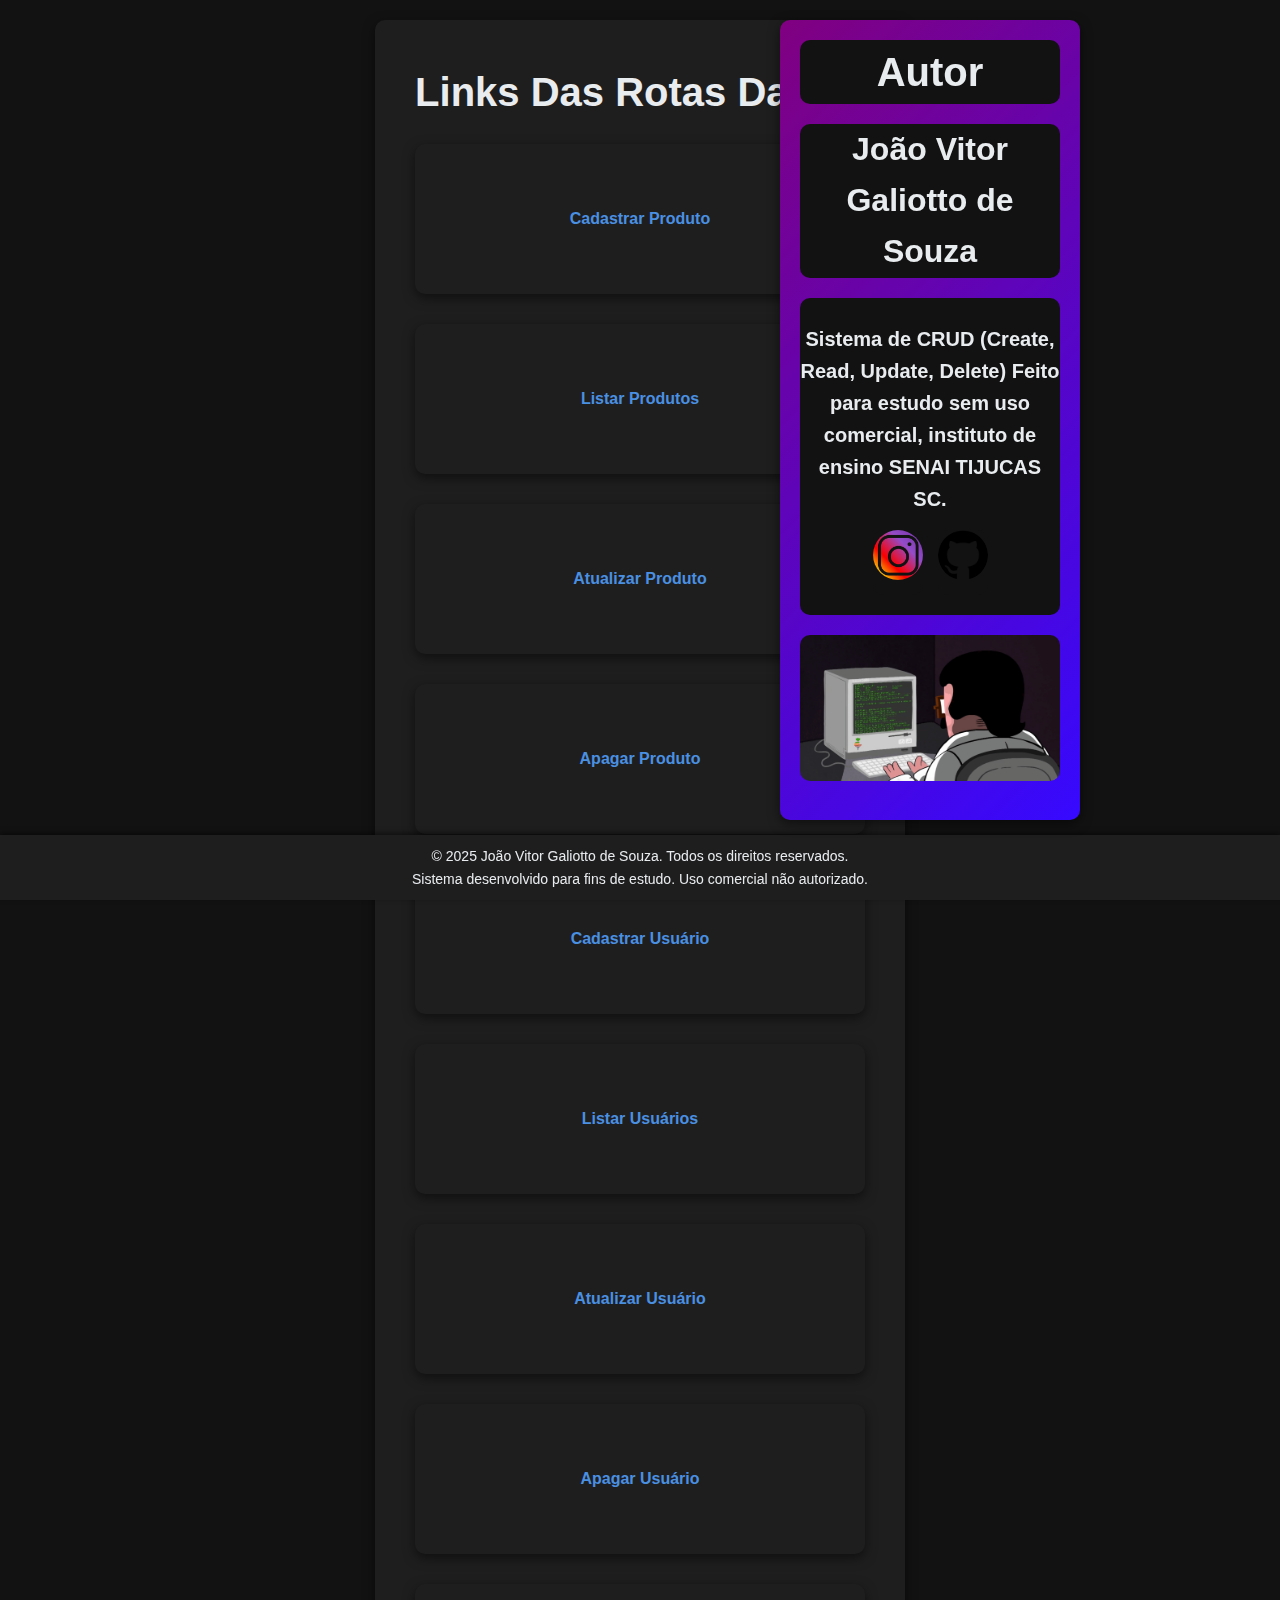
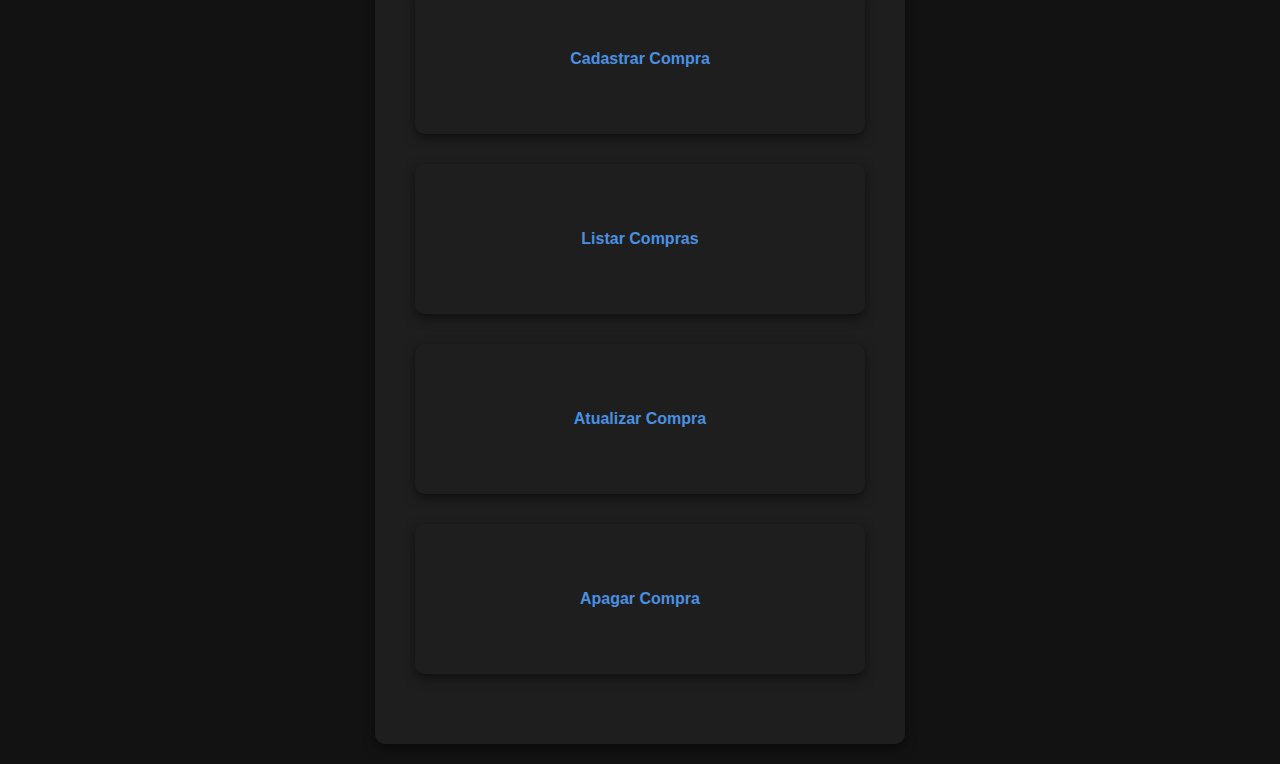
<file: index.html>
<!DOCTYPE html>
<html lang="en">

<head>
    <meta charset="UTF-8">
    <meta name="viewport" content="width=device-width, initial-scale=1.0">
    <link rel="stylesheet" href="css/style.css">
    <title>Sistema de Compras</title>
</head>

<body>
    <div class="container" style="display: flex; flex-direction: column; justify-content: center; align-items: center;">
        <h1 style="font-size: 40px;"> Links Das Rotas Da API </h1>
        <div class="links"><a href="produtoCadastrar.html">Cadastrar Produto</a></div>
        <div class="links"><a href="produtoListar.html">Listar Produtos</a></div>
        <div class="links"><a href="produtoAtualizar.html">Atualizar Produto</a></div>
        <div class="links"><a href="produtoApagar.html">Apagar Produto</a></div>
        <div class="links"><a href="usuarioCadastrar.html">Cadastrar Usuário</a></div>
        <div class="links"><a href="usuarioListar.html">Listar Usuários</a></div>
        <div class="links"><a href="usuarioAtualizar.html">Atualizar Usuário</a></div>
        <div class="links"><a href="usuarioApagar.html">Apagar Usuário</a></div>
        <div class="links"><a href="compraCadastrar.html">Cadastrar Compra</a></div>
        <div class="links"><a href="compraListar.html">Listar Compras</a></div>
        <div class="links"><a href="compraAtualizar.html">Atualizar Compra</a></div>
        <div class="links"><a href="compraApagar.html">Apagar Compra</a></div>
    </div>
    
    <div class="container2">
        <h1>Autor</h1>
        <h2>João Vitor Galiotto de Souza</h2>
        <div class="divs"><br>
            <h3>Sistema de CRUD (Create, Read, Update, Delete) Feito para estudo sem uso comercial, instituto de ensino
                SENAI TIJUCAS SC.</h3>
                <div class="image-container">
                    <h2><a href="https://www.instagram.com/galiotto_.s/" target="_blank"><img src="insta.png" alt=""></a>
                    </h2>
                    <h2><a href="https://github.com/1Galiotto" target="_blank"><img src="github.png" alt=""></a></h2>
                </div>
            </div>
            <div class="gif">
                <img src="gif.gif" alt="">
            </div>
        </div>
        <footer style="text-align: center; margin-top: 20px; color: var(--text-color); font-size: 14px;">
            <p>&copy; 2025 João Vitor Galiotto de Souza. Todos os direitos reservados.</p>
            <p>Sistema desenvolvido para fins de estudo. Uso comercial não autorizado.</p>
        </footer>
</body>

</html>
</file>
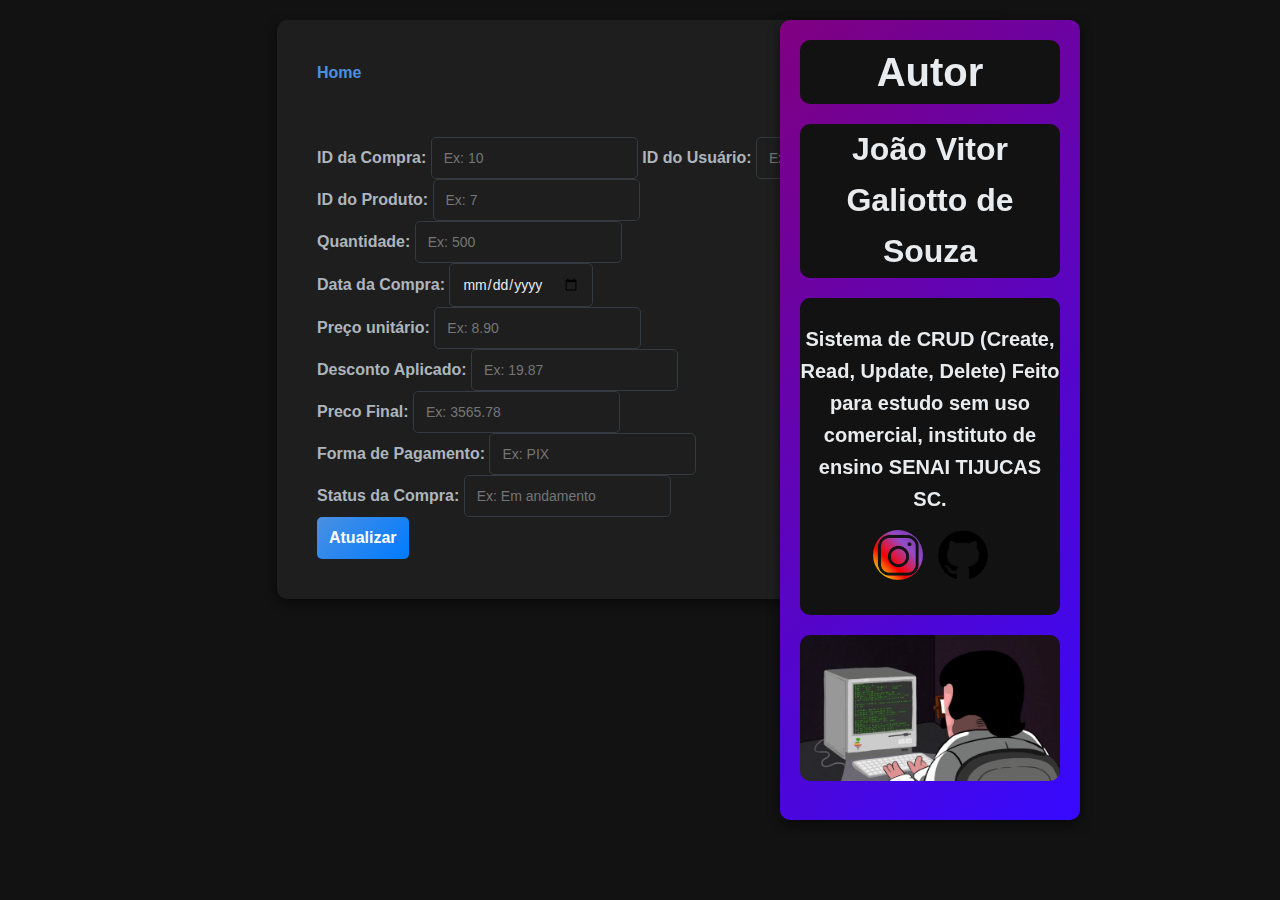
<file: compraAtualizar.html>
<!DOCTYPE html>
<html lang="en">

<head>
    <meta charset="UTF-8">
    <meta name="viewport" content="width=device-width, initial-scale=1.0">
    <title>Atualizar Compra</title>
    <link rel="stylesheet" href="./css/style.css">
    <script src="./js/compraAtualizar.js" defer></script>
</head>

<body>
    <div class="container">
        <a href="index.html">Home</a>
        <br><br><br>
        <label for="idCompra">ID da Compra: <input type="number" id="idCompra" placeholder="Ex: 10"></label>
        <label for="idUsuario">ID do Usuário: <input type="number" id="idUsuario" placeholder="Ex: 4"></label>
        <br><label for="idProduto">ID do Produto: <input type="number" id="idProduto" placeholder="Ex: 7"></label>
        <br><label for="quantidade">Quantidade: <input type="number" id="quantidade" placeholder="Ex: 500"></label>
        <br><label for="dataCompra">Data da Compra: <input type="date" id="dataCompra"
                placeholder="Ex: 18/07/2025"></label>
        <br><label for="precoUnitario">Preço unitário: <input type="number" id="precoUnitario"
                placeholder="Ex: 8.90"></label>
        <br><label for="descontoAplicado">Desconto Aplicado: <input type="number" id="descontoAplicado"
                placeholder="Ex: 19.87"></label>
        <br><label for="precoFinal">Preco Final: <input type="number" id="precoFinal" placeholder="Ex: 3565.78"></label>
        <br><label for="formaPagamento">Forma de Pagamento: <input type="text" id="formaPagamento"
                placeholder="Ex: PIX"></label>
        <br><label for="statusCompra">Status da Compra: <input type="text" id="statusCompra"
                placeholder="Ex: Em andamento"></label>
        <br><button>Atualizar</button>
    </div>

    <div class="container2">
        <h1>Autor</h1>
        <h2>João Vitor Galiotto de Souza</h2>
        <div class="divs"><br>
            <h3>Sistema de CRUD (Create, Read, Update, Delete) Feito para estudo sem uso comercial, instituto de ensino
                SENAI TIJUCAS SC.</h3>
            <div class="image-container">
                <h2><a href="https://www.instagram.com/galiotto_.s/" target="_blank"><img src="insta.png" alt=""></a>
                </h2>
                <h2><a href="https://github.com/1Galiotto" target="_blank"><img src="github.png" alt=""></a></h2>
            </div>
        </div>
        <div class="gif">
            <img src="gif.gif" alt="">
        </div>
    </div>
</body>

</html>
</file>
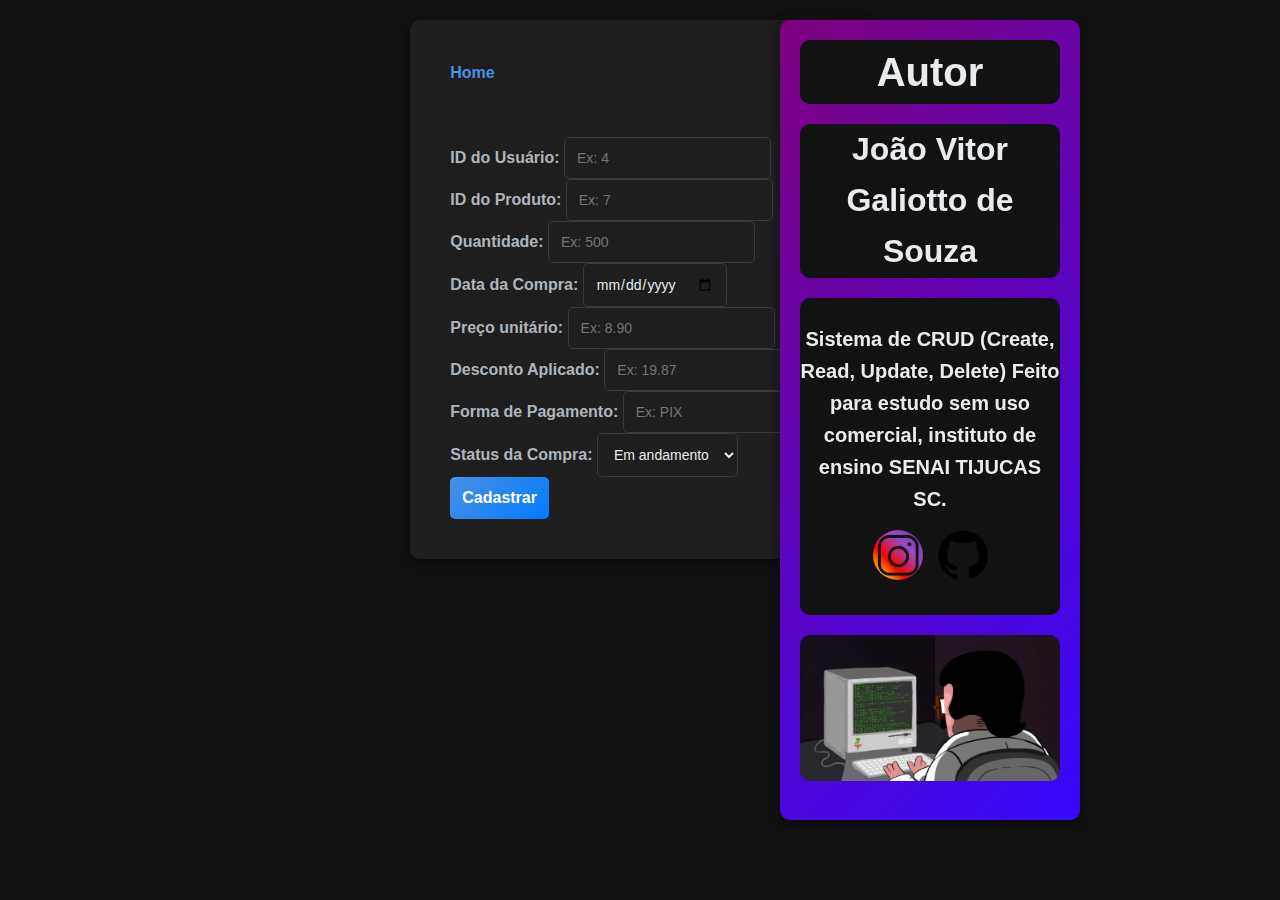
<file: compraCadastrar.html>
<!DOCTYPE html>
<html lang="en">

<head>
    <meta charset="UTF-8">
    <meta name="viewport" content="width=device-width, initial-scale=1.0">
    <title>Cadastrar Compra</title>
    <link rel="stylesheet" href="css/style.css">
    <script src="./js/compraCadastrar.js" defer></script>
</head>

<body>
    <div class="container">
        <a href="index.html">Home</a>
        <br><br><br>
        <label for="idUsuario">ID do Usuário: <input type="number" id="idUsuario" placeholder="Ex: 4"></label>
        <br><label for="idProduto">ID do Produto: <input type="number" id="idProduto" placeholder="Ex: 7"></label>
        <br><label for="quantidade">Quantidade: <input type="number" id="quantidade" placeholder="Ex: 500"></label>
        <br><label for="dataCompra">Data da Compra: <input type="date" id="dataCompra"
                placeholder="Ex: 18/07/2025"></label>
        <br><label for="precoUnitario">Preço unitário: <input type="number" id="precoUnitario"
                placeholder="Ex: 8.90"></label>
        <br><label for="descontoAplicado">Desconto Aplicado: <input type="number" id="descontoAplicado"
                placeholder="Ex: 19.87"></label>
        <br><label for="formaPagamento">Forma de Pagamento: <input type="text" id="formaPagamento"
                placeholder="Ex: PIX"></label>
        <br><label for="statusCompra">Status da Compra: <select id="statusCompra">
                <option value="em_andamento">Em andamento</option>
                <option value="finalizado">Finalizado</option>
            </select></label>
        <br><button id="btn">Cadastrar</button>
    </div>

    <div class="container2">
        <h1>Autor</h1>
        <h2>João Vitor Galiotto de Souza</h2>
        <div class="divs"><br>
            <h3>Sistema de CRUD (Create, Read, Update, Delete) Feito para estudo sem uso comercial, instituto de ensino
                SENAI TIJUCAS SC.</h3>
            <div class="image-container">
                <h2><a href="https://www.instagram.com/galiotto_.s/" target="_blank"><img src="insta.png" alt=""></a>
                </h2>
                <h2><a href="https://github.com/1Galiotto" target="_blank"><img src="github.png" alt=""></a></h2>
            </div>
        </div>
        <div class="gif">
            <img src="gif.gif" alt="">
        </div>
    </div>
</body>

</html>
</file>
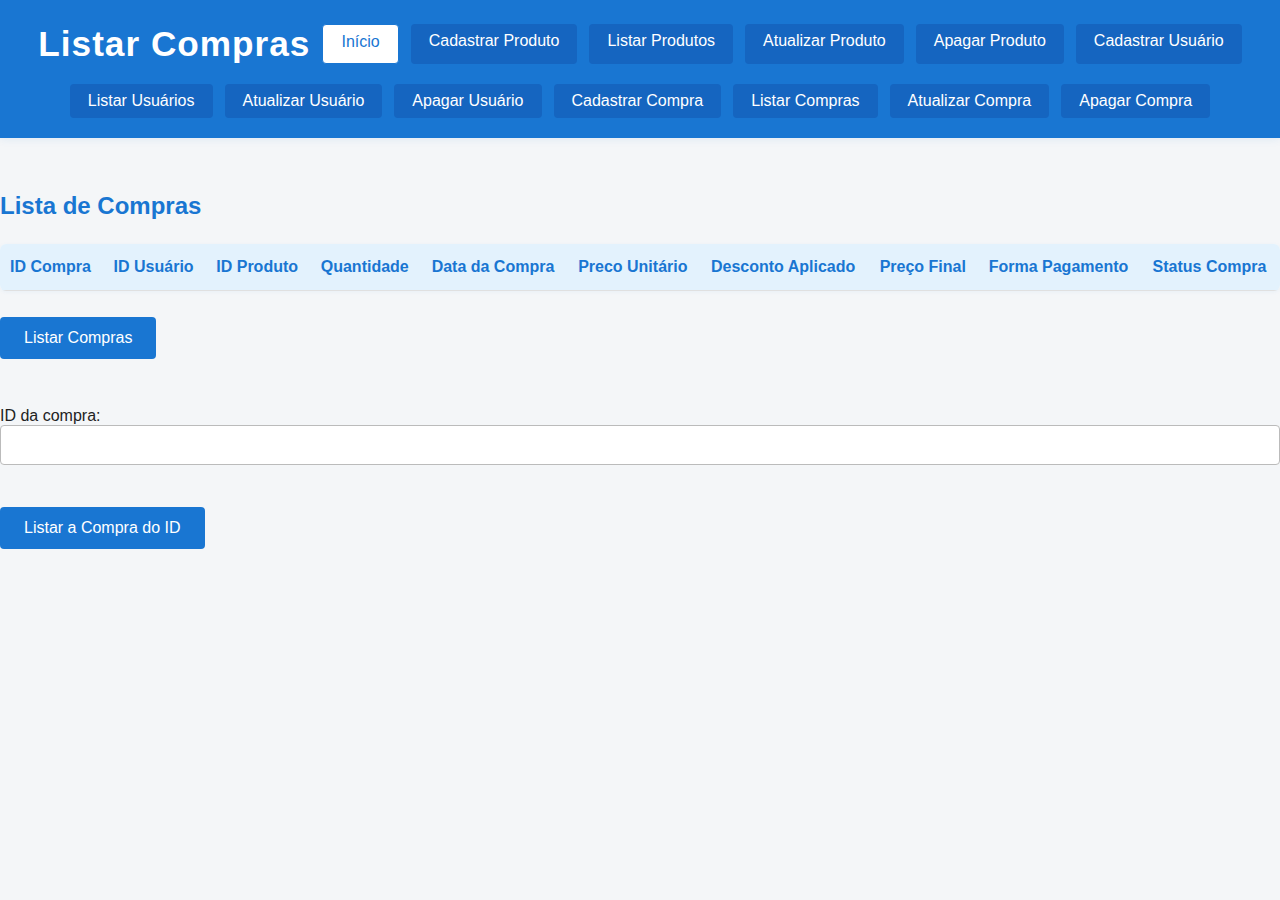
<file: compraListar.html>
<!DOCTYPE html>
<html lang="en">
<head>
    <meta charset="UTF-8">
    <meta name="viewport" content="width=device-width, initial-scale=1.0">
    <title>Listar Compras</title>
    <script src="/js/compraListar.js" defer></script>
    <link rel="stylesheet" href="style.css">
</head>
<body>
    <header>
    <nav>
        <h1>Listar Compras</h1>
            <a href="index.html" class="active">Início</a>
            <a href="produtoCadastrar.html">Cadastrar Produto</a>
            <a href="produtoListar.html">Listar Produtos</a>
            <a href="produtoAtualizar.html">Atualizar Produto</a>
            <a href="produtoApagar.html">Apagar Produto</a>
            <a href="usuarioCadastrar.html">Cadastrar Usuário</a>
            <a href="usuarioListar.html">Listar Usuários</a>
            <a href="usuarioAtualizar.html">Atualizar Usuário</a>
            <a href="usuarioApagar.html">Apagar Usuário</a>
            <a href="compraCadastrar.html">Cadastrar Compra</a>
            <a href="compraListar.html">Listar Compras</a>
            <a href="compraAtualizar.html">Atualizar Compra</a>
            <a href="compraApagar.html">Apagar Compra</a>
        </nav>
    </header>
    <br><br><br>
    <section>
        <h2>Lista de Compras</h2>
        <table>
            <thead>
                <tr>
                    <th>ID Compra</th>
                    <th>ID Usuário</th>
                    <th>ID Produto</th>
                    <th>Quantidade</th>
                    <th>Data da Compra</th>
                    <th>Preco Unitário</th>
                    <th>Desconto Aplicado</th>
                    <th>Preço Final</th>
                    <th>Forma Pagamento</th>
                    <th>Status Compra</th>
                </tr>
            </thead id="compras-tabela">
            <tbody>
                <!--Dados vem do JS-->
            </tbody>
        </table>
    </section>
    <br>
    <button id="btn">Listar Compras</button>
    <div id="res"></div>
    <br><br>
    <label for="id">ID da compra: <input type="number" id="id"></label>
    <br><button id="listarId">Listar a Compra do ID</button>
</body>
</html>
</file>
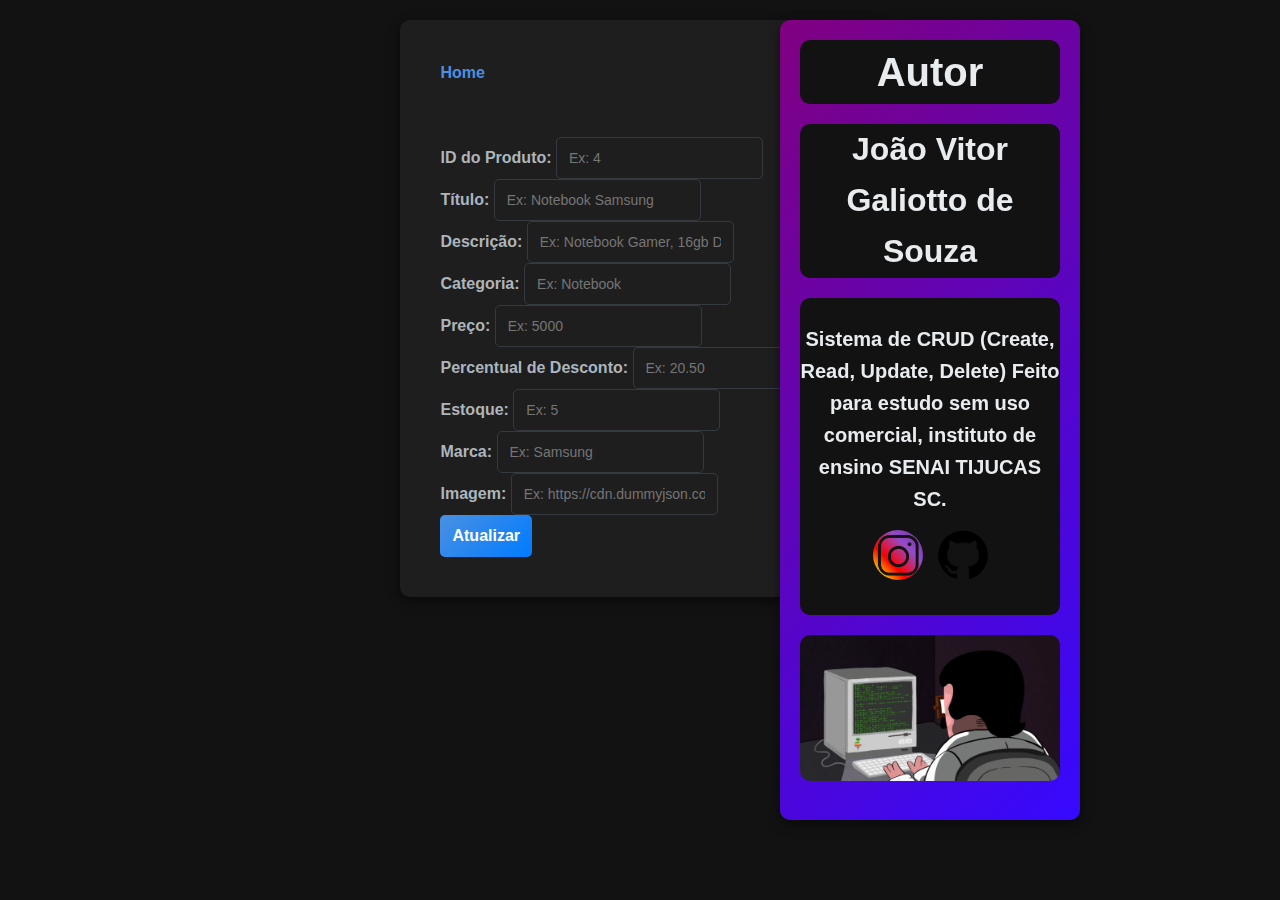
<file: produtoAtualizar.html>
<!DOCTYPE html>
<html lang="en">

<head>
    <meta charset="UTF-8">
    <meta name="viewport" content="width=device-width, initial-scale=1.0">
    <title>Atualizar Produto</title>
    <link rel="stylesheet" href="css/style.css">
    <script src="./js/produtoAtualizar.js" defer></script>
</head>

<body>
    <div class="container">
        <a href="index.html">Home</a>
        <br><br><br>
        <label for="idProduto">ID do Produto: <input type="number" id="idProduto" placeholder="Ex: 4"></label>
        <br><label for="titulo">Título: <input type="text" id="titulo" placeholder="Ex: Notebook Samsung"></label>
        <br><label for="descricao">Descrição: <input type="text" id="descricao"
                placeholder="Ex: Notebook Gamer, 16gb DDR4 e SSD de 500gb da marca Samsung"></label>
        <br><label for="categoria">Categoria: <input type="text" id="categoria" placeholder="Ex: Notebook"></label>
        <br><label for="preco">Preço: <input type="number" id="preco" placeholder="Ex: 5000"></label>
        <br><label for="percentualDesconto">Percentual de Desconto: <input type="number" id="percentualDesconto"
                placeholder="Ex: 20.50"></label>
        <br><label for="estoque">Estoque: <input type="number" id="estoque" placeholder="Ex: 5"></label>
        <br><label for="marca">Marca: <input type="text" id="marca" placeholder="Ex: Samsung"></label>
        <br><label for="imagem">Imagem: <input type="text" id="imagem"
                placeholder="Ex: https://cdn.dummyjson.com/product-images/beauty"></label>
        <br><button>Atualizar</button>
    </div>

    <div class="container2">
        <h1>Autor</h1>
        <h2>João Vitor Galiotto de Souza</h2>
        <div class="divs"><br>
            <h3>Sistema de CRUD (Create, Read, Update, Delete) Feito para estudo sem uso comercial, instituto de ensino
                SENAI TIJUCAS SC.</h3>
            <div class="image-container">
                <h2><a href="https://www.instagram.com/galiotto_.s/" target="_blank"><img src="insta.png" alt=""></a>
                </h2>
                <h2><a href="https://github.com/1Galiotto" target="_blank"><img src="github.png" alt=""></a></h2>
            </div>
        </div>
        <div class="gif">
            <img src="gif.gif" alt="">
        </div>
    </div>
</body>

</html>
</file>
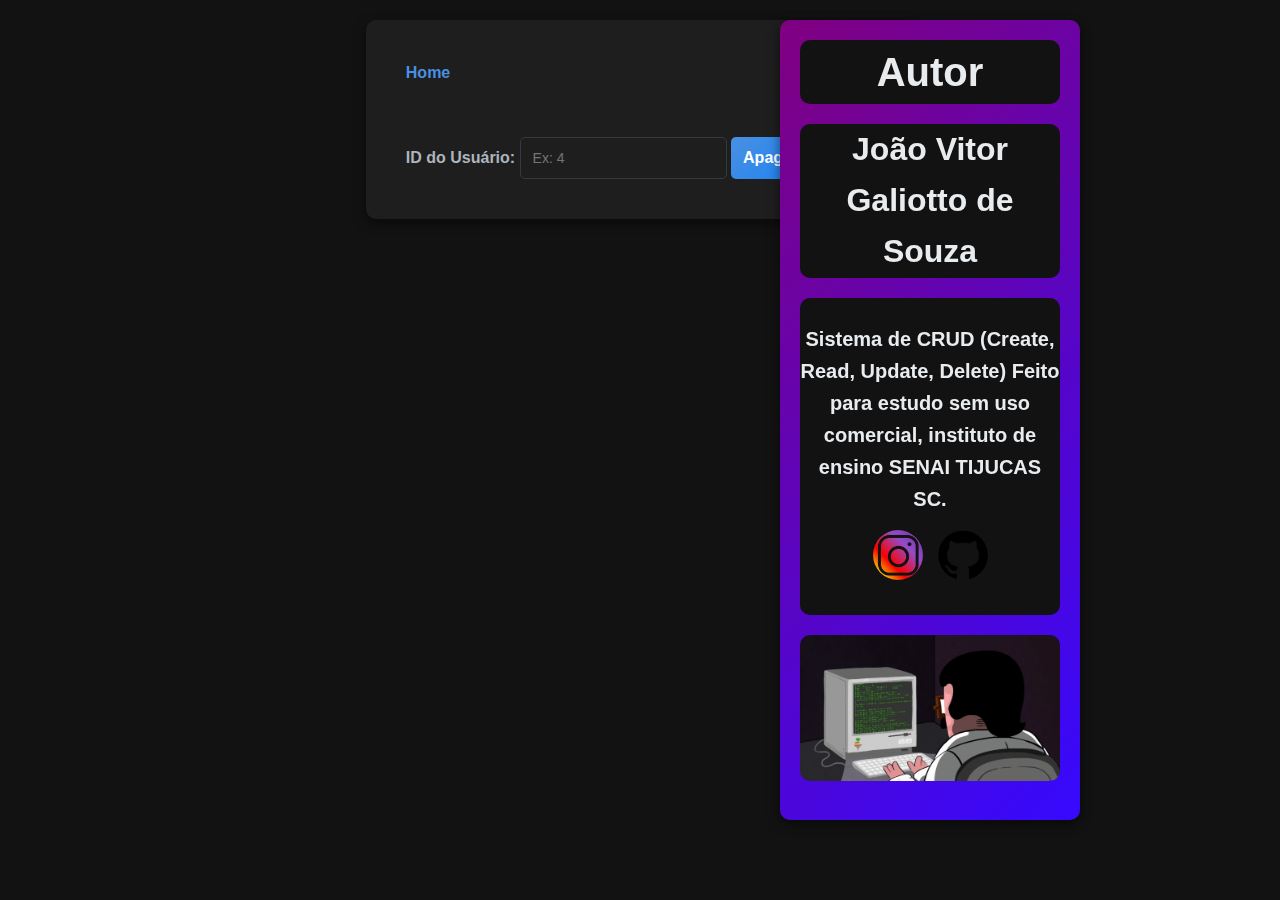
<file: usuarioApagar.html>
<!DOCTYPE html>
<html lang="en">

<head>
    <meta charset="UTF-8">
    <meta name="viewport" content="width=device-width, initial-scale=1.0">
    <title>Apagar Usuário</title>
    <link rel="stylesheet" href="css/style.css">
    <script src="./js/usuarioApagar.js" defer></script>
</head>

<body>
    <div class="container">
        <a href="index.html">Home</a>
        <br><br><br>
        <label for="idUsuario">ID do Usuário: <input type="number" id="idUsuario" placeholder="Ex: 4"></label>
        <button id="btn">Apagar Usuário</button>
        <div id="res"></div>
    </div>

    <div class="container2">
        <h1>Autor</h1>
        <h2>João Vitor Galiotto de Souza</h2>
        <div class="divs"><br>
            <h3>Sistema de CRUD (Create, Read, Update, Delete) Feito para estudo sem uso comercial, instituto de ensino
                SENAI TIJUCAS SC.</h3>
            <div class="image-container">
                <h2><a href="https://www.instagram.com/galiotto_.s/" target="_blank"><img src="insta.png" alt=""></a>
                </h2>
                <h2><a href="https://github.com/1Galiotto" target="_blank"><img src="github.png" alt=""></a></h2>
            </div>
        </div>
        <div class="gif">
            <img src="gif.gif" alt="">
        </div>
    </div>
</body>

</html>
</file>
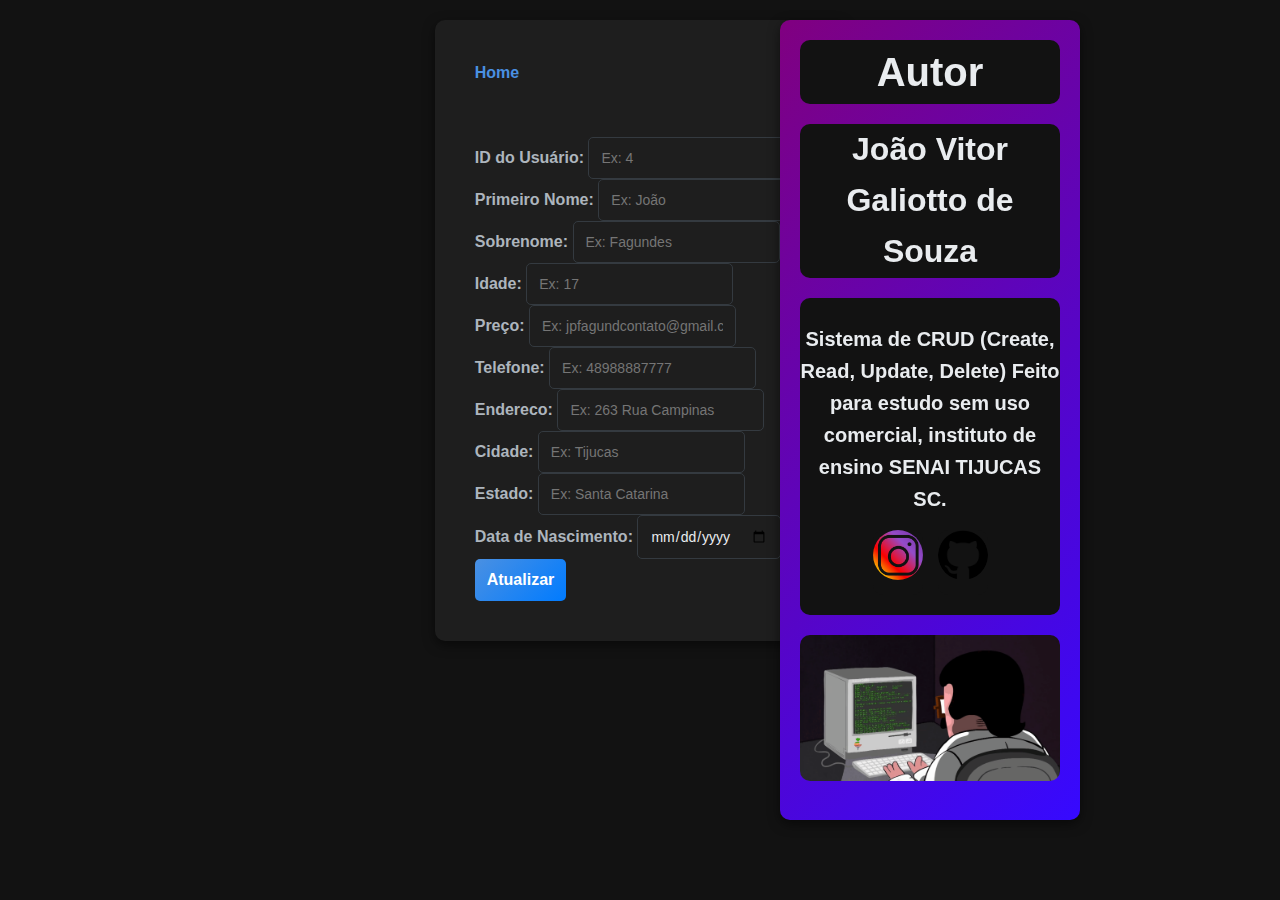
<file: usuarioAtualizar.html>
<!DOCTYPE html>
<html lang="en">

<head>
    <meta charset="UTF-8">
    <meta name="viewport" content="width=device-width, initial-scale=1.0">
    <title>Atualizar Usuário</title>
    <link rel="stylesheet" href="css/style.css">
    <script src="./js/usuarioAtualizar.js" defer></script>
</head>

<body>
    <div class="container">
        <a href="index.html">Home</a>
        <br><br><br>
        <label for="idUsuario">ID do Usuário: <input type="number" id="idUsuario" placeholder="Ex: 4"></label>
        <br><label for="primeiroNome">Primeiro Nome: <input type="text" id="primeiroNome"
                placeholder="Ex: João"></label>
        <br><label for="sobrenome">Sobrenome: <input type="text" id="sobrenome" placeholder="Ex: Fagundes"></label>
        <br><label for="idade">Idade: <input type="number" id="idade" placeholder="Ex: 17"></label>
        <br><label for="email">Preço: <input type="text" id="email" placeholder="Ex: jpfagundcontato@gmail.com"></label>
        <br><label for="telefone">Telefone: <input type="number" id="telefone" placeholder="Ex: 48988887777"></label>
        <br><label for="endereco">Endereco: <input type="text" id="endereco" placeholder="Ex: 263 Rua Campinas"></label>
        <br><label for="cidade">Cidade: <input type="text" id="cidade" placeholder="Ex: Tijucas"></label>
        <br><label for="estado">Estado: <input type="text" id="estado" placeholder="Ex: Santa Catarina"></label>
        <br><label for="dataNasc">Data de Nascimento: <input type="date" id="dataNasc"></label>
        <br><button>Atualizar</button>
    </div>

    <div class="container2">
        <h1>Autor</h1>
        <h2>João Vitor Galiotto de Souza</h2>
        <div class="divs"><br>
            <h3>Sistema de CRUD (Create, Read, Update, Delete) Feito para estudo sem uso comercial, instituto de ensino
                SENAI TIJUCAS SC.</h3>
            <div class="image-container">
                <h2><a href="https://www.instagram.com/galiotto_.s/" target="_blank"><img src="insta.png" alt=""></a>
                </h2>
                <h2><a href="https://github.com/1Galiotto" target="_blank"><img src="github.png" alt=""></a></h2>
            </div>
        </div>
        <div class="gif">
            <img src="gif.gif" alt="">
        </div>
    </div>
</body>

</html>
</file>
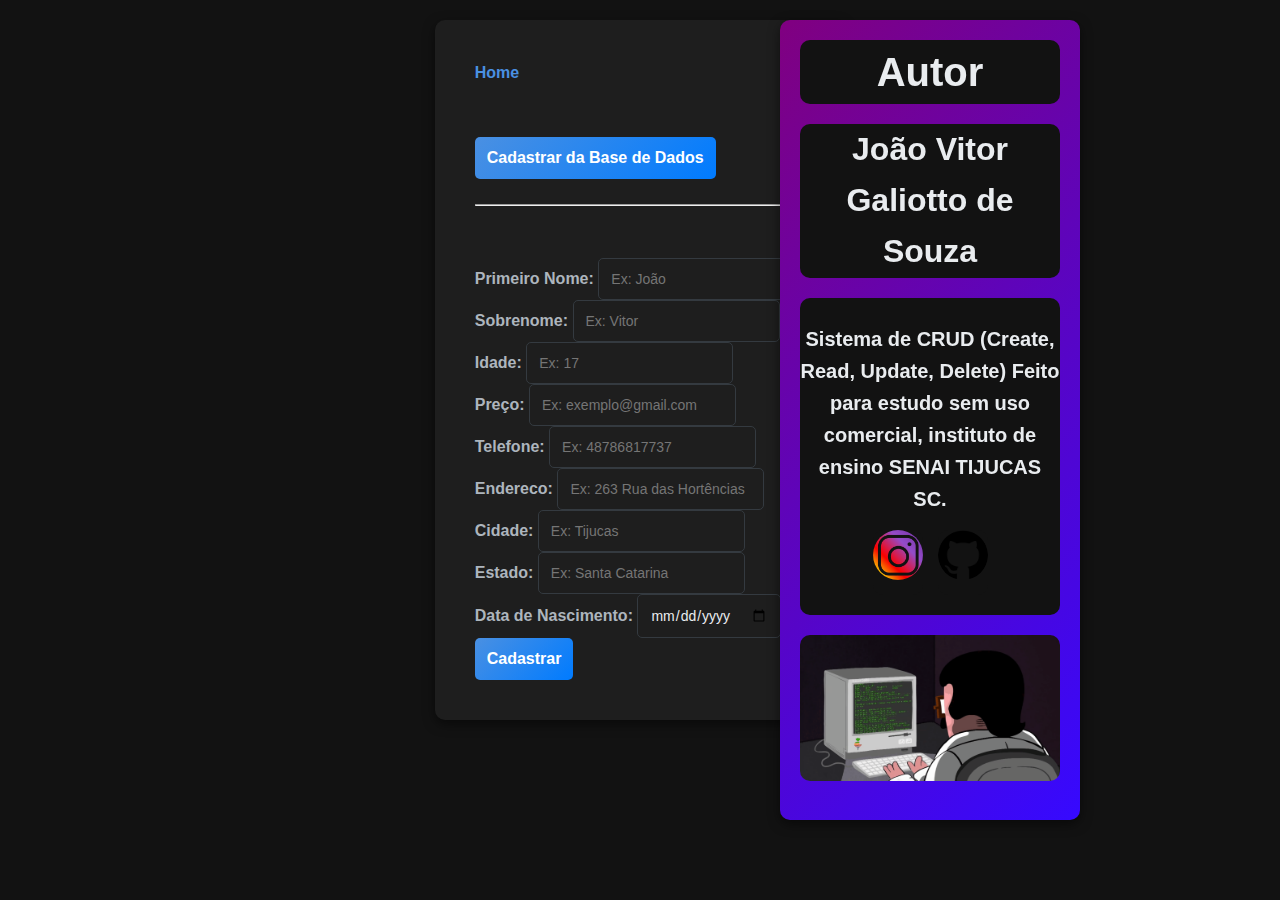
<file: usuarioCadastrar.html>
<!DOCTYPE html>
<html lang="en">

<head>
    <meta charset="UTF-8">
    <meta name="viewport" content="width=device-width, initial-scale=1.0">
    <title>Cadastrar Usuário</title>
    <link rel="stylesheet" href="css/style.css">
    <script src="./js/usuarioCadastrar.js" defer></script>
</head>

<body>
    <div class="container">
        <a href="index.html">Home</a>
        <br><br><br>
        <button id="cadastrarAPI">Cadastrar da Base de Dados</button>
        <br><br>
        <hr>
        <br><br>
        <label for="primeiroNome">Primeiro Nome: <input type="text" id="primeiroNome" placeholder="Ex: João"></label>
        <br><label for="sobrenome">Sobrenome: <input type="text" id="sobrenome" placeholder="Ex: Vitor"></label>
        <br><label for="idade">Idade: <input type="number" id="idade" placeholder="Ex: 17"></label>
        <br><label for="email">Preço: <input type="text" id="email" placeholder="Ex: exemplo@gmail.com"></label>
        <br><label for="telefone">Telefone: <input type="number" id="telefone" placeholder="Ex: 48786817737"></label>
        <br><label for="endereco">Endereco: <input type="text" id="endereco" placeholder="Ex: 263 Rua das Hortências"></label>
        <br><label for="cidade">Cidade: <input type="text" id="cidade" placeholder="Ex: Tijucas"></label>
        <br><label for="estado">Estado: <input type="text" id="estado" placeholder="Ex: Santa Catarina"></label>
        <br><label for="dataNasc">Data de Nascimento: <input type="date" id="dataNasc"></label>
        <br><button id="btn">Cadastrar</button>
    </div>

    <div class="container2">
        <h1>Autor</h1>
        <h2>João Vitor Galiotto de Souza</h2>
        <div class="divs"><br>
            <h3>Sistema de CRUD (Create, Read, Update, Delete) Feito para estudo sem uso comercial, instituto de ensino
                SENAI TIJUCAS SC.</h3>
            <div class="image-container">
                <h2><a href="https://www.instagram.com/galiotto_.s/" target="_blank"><img src="insta.png" alt=""></a>
                </h2>
                <h2><a href="https://github.com/1Galiotto" target="_blank"><img src="github.png" alt=""></a></h2>
            </div>
        </div>
        <div class="gif">
            <img src="gif.gif" alt="">
        </div>
    </div>
</body>

</html>
</file>
<file: css/style.css>
/* Variáveis CSS para esquema de cores e tipografia */
:root {
  --primary-color: #4a90e2;
  --primary-gradient: linear-gradient(135deg, #4a90e2, #007bff);
  --secondary-color: #adb5bd;
  --background-color: #121212;
  --card-background: #1e1e1e;
  --border-color: #343a40;
  --text-color: #e9ecef;
  --font-family: 'Poppins', sans-serif;
  --transition-speed: 0.3s;
  --box-shadow: 0 4px 12px rgba(0, 0, 0, 0.5);
}

/* Reset and global styles */
* {
  box-sizing: border-box;
  margin: 0;
  padding: 0;
  font-family: var(--font-family);
}

/* Estilo para posicionar os containers lado a lado */
body {
  display: flex;
  flex-wrap: wrap;
  justify-content: center;
  align-items: flex-start;
  gap: 0; /* Espaçamento entre os containers */
  background-color: var(--background-color);
  color: var(--text-color);
  padding: 20px;
  line-height: 1.6;
}

.container {
  max-width: 900px;
  margin: 0 auto;
  background: var(--card-background);
  padding: 40px;
  border-radius: 10px;
  box-shadow: var(--box-shadow);
  transition: transform var(--transition-speed), box-shadow var(--transition-speed);
  animation: fadeIn var(--transition-speed) ease-in-out;
}

.container:hover {
  transform: translateY(-5px);
  box-shadow: 0 6px 20px rgba(0, 0, 0, 0.7);
}

.container2 {
  max-width: 300px; /* Largura fixa para o container2 */
  height: 800px;
  flex-shrink: 0; /* Impede que o container2 encolha */
  background: linear-gradient(135deg, purple, rgb(54, 9, 255));
  padding: 20px;
  border-radius: 10px;
  box-shadow: var(--box-shadow);
  text-align: center;
  position: fixed;
  right: 200px; /* Distância da borda direita */
  z-index: 2000; /* Garante que fique acima de outros elementos */
}

.container2 h1 {
  background-color: #121212;
  border-radius: 10px;
}
.container2 h2 {
  background-color: #121212;
  border-radius: 10px;
}

.container2 .container2 h2, .container2 h3 {
  margin-bottom: 15px;
  color: var(--text-color);
  font-size: 20px;
}

.container2 .image-container {
  display: flex;
  justify-content: center; /* Centraliza as imagens horizontalmente */
  gap: 15px; /* Espaçamento entre as imagens */
}

.container2 img {
  width: 50px; /* Ajusta o tamanho das imagens */
  height: 50px;
  border-radius: 50%; /* Torna as imagens circulares */
  transition: transform var(--transition-speed);
}

.container2 img:hover {
  transform: translateY(-5px);
  box-shadow: 0 6px 20px rgba(0, 0, 0, 0.7);
}

.container2 a {
  color: var(--primary-color);
  text-decoration: none;
  transition: color var(--transition-speed);
}

.container2 a:hover {
  color: #0056b3;
}

.gif img {
  width: 100%; /* Permite que o GIF mantenha seu tamanho original */
  height: 100%; /* Permite que o GIF mantenha sua proporção */
  border-radius: 0; /* Remove o arredondamento aplicado às outras imagens */
  box-shadow: none; /* Remove a sombra */
  transition: none; /* Remove a transição */
  border-radius: 10px;
}

.gif {
  display: flex;
  justify-content: center; /* Centraliza o GIF horizontalmente */
  margin-top: 20px; /* Espaçamento superior */
}

.divs {
  background-color: #121212;
  border-radius: 10px;
  width: 260px;
}

.links-container {
  display: flex;
  flex-wrap: wrap;
  gap: 20px;
  justify-content: center;
}

.links-container {
  display: grid;
  grid-template-columns: repeat(2, 1fr); /* 2 cards por linha */
  gap: 20px; /* Espaçamento entre os cards */
  justify-content: center;
}

.links {
  width: 100%; /* Ajusta automaticamente ao grid */
  height: 150px;
  background: var(--card-background);
  color: var(--text-color);
  text-align: center;
  display: flex;
  flex-direction: column;
  justify-content: center;
  align-items: center;
  border-radius: 10px;
  box-shadow: var(--box-shadow);
  transition: transform var(--transition-speed), box-shadow var(--transition-speed);
  margin-bottom: 30px;
}

.links:hover {
  transform: translateY(-5px);
  box-shadow: 0 6px 20px rgb(0, 0, 0);
}

.links a {
  color: var(--primary-color);
  text-decoration: none;
  font-weight: bold;
  transition: color var(--transition-speed);
}

.links a:hover {
  color: #0056b3;
  text-decoration: none;
}

h1, h2, h3 {
  margin-bottom: 20px;
  color: var(--text-color);
  font-weight: 600;
}

h1 {
  font-size: 2.5rem;
}

h2 {
  font-size: 2rem;
}

h3 {
  font-size: 1.75rem;
}

form {
  display: flex;
  flex-direction: column;
  gap: 15px;
}

label {
  font-weight: bold;
  color: var(--secondary-color);
}

input, select, textarea {
  padding: 12px;
  border: 1px solid var(--border-color);
  border-radius: 5px;
  font-size: 14px;
  background-color: var(--card-background);
  color: var(--text-color);
  transition: border-color var(--transition-speed), box-shadow var(--transition-speed);
}

input:focus, select:focus, textarea:focus {
  border-color: var(--primary-color);
  box-shadow: 0 0 5px rgba(74, 144, 226, 0.5);
  outline: none;
}

button {
  padding: 12px;
  background: var(--primary-gradient);
  color: white;
  border: none;
  border-radius: 5px;
  cursor: pointer;
  font-size: 16px;
  font-weight: bold;
  transition: background var(--transition-speed), transform var(--transition-speed);
}

button:hover {
  background: #0056b3;
  transform: scale(1.05);
}

table {
  width: 100%;
  border-collapse: collapse;
  margin-top: 20px;
}

th, td {
  padding: 12px;
  border: 1px solid var(--border-color);
  text-align: left;
}

th {
  background: var(--primary-gradient);
  color: white;
  font-weight: bold;
}

td {
  background: var(--card-background);
  color: var(--text-color);
}

a {
  color: var(--primary-color);
  text-decoration: none;
  font-weight: bold;
  transition: color var(--transition-speed);
}

a:hover {
  color: #0056b3;
  text-decoration: underline;
}

.nav {
  margin-bottom: 30px;
  display: flex;
  gap: 15px;
}

.nav a {
  padding: 10px 15px;
  background: var(--primary-gradient);
  color: white;
  border-radius: 5px;
  transition: background var(--transition-speed);
}

.nav a:hover {
  background: #0056b3;
}

footer {
  position: fixed;
  bottom: 0;
  left: 0;
  width: 100%;
  background-color: var(--card-background);
  color: var(--text-color);
  text-align: center;
  padding: 10px 0;
  font-size: 14px;
  box-shadow: 0 -2px 5px rgba(0, 0, 0, 0.5); /* Sombra para destacar o footer */
  z-index: 1000; /* Garante que o footer fique acima de outros elementos */
}

/* Responsividade */
@media (max-width: 768px) {
  .container {
    padding: 20px;
  }

  h1 {
    font-size: 2rem;
  }

  h2 {
    font-size: 1.75rem;
  }

  h3 {
    font-size: 1.5rem;
  }
}

/* Animações CSS */
@keyframes fadeIn {
  from {
    opacity: 0;
    transform: translateY(10px);
  }
  to {
    opacity: 1;
    transform: translateY(0);
  }
}
</file>
<file: style.css>
/* style.css - Estilo base para sua API */

body {
    font-family: 'Segoe UI', Arial, sans-serif;
    background: #f4f6f8;
    color: #222;
    margin: 0;
    padding: 0;
    min-height: 100vh;
}

header {
    background: #1976d2;
    color: #fff;
    padding: 24px 0 12px 0;
    text-align: center;
    box-shadow: 0 2px 8px rgba(25, 118, 210, 0.08);
}

header h1 {
    margin: 0 0 8px 0;
    font-size: 2.2rem;
    letter-spacing: 1px;
}

nav {
    margin: 0 auto;
    display: flex;
    flex-wrap: wrap;
    justify-content: center;
    gap: 12px;
}

nav a {
    color: #fff;
    background: #1565c0;
    padding: 8px 18px;
    border-radius: 4px;
    font-weight: 500;
    transition: background 0.2s, color 0.2s;
    text-decoration: none;
    margin-bottom: 8px;
}

nav a:hover, nav a.active {
    background: #fff;
    color: #1976d2;
    border: 1px solid #1976d2;
}

main {
    max-width: 900px;
    margin: 32px auto;
    background: #fff;
    padding: 32px 24px;
    border-radius: 10px;
    box-shadow: 0 2px 16px rgba(25, 118, 210, 0.08);
}

h2, h3 {
    color: #1976d2;
    margin-top: 0;
}

label {
    font-weight: 500;
    margin-top: 12px;
    display: block;
}

input, select, textarea {
    padding: 10px;
    border: 1px solid #bbb;
    border-radius: 4px;
    margin-bottom: 16px;
    width: 100%;
    box-sizing: border-box;
    font-size: 1rem;
    transition: border 0.2s;
}

input:focus, select:focus, textarea:focus {
    border-color: #1976d2;
    outline: none;
}

button, input[type="submit"] {
    background: #1976d2;
    color: #fff;
    border: none;
    padding: 12px 24px;
    border-radius: 4px;
    cursor: pointer;
    font-size: 1rem;
    font-weight: 500;
    transition: background 0.2s;
    margin-top: 8px;
}

button:hover, input[type="submit"]:hover {
    background: #125ea7;
}

table {
    width: 100%;
    border-collapse: collapse;
    margin-top: 24px;
    background: #fafbfc;
    border-radius: 6px;
    overflow: hidden;
    box-shadow: 0 1px 4px rgba(25, 118, 210, 0.05);
}

th, td {
    padding: 14px 10px;
    border-bottom: 1px solid #e0e0e0;
    text-align: left;
}

th {
    background: #e3f2fd;
    color: #1976d2;
    font-weight: 600;
}

tr:last-child td {
    border-bottom: none;
}

tr:hover {
    background: #f1f8ff;
}

.alert, .success, .error {
    padding: 14px;
    border-radius: 4px;
    margin-bottom: 18px;
    font-weight: 500;
}

.alert {
    background: #fffde7;
    color: #bfa600;
}

.success {
    background: #e8f5e9;
    color: #256029;
}

.error {
    background: #ffcdd2;
    color: #b71c1c;
}

@media (max-width: 700px) {
    main {
        padding: 16px 4vw;
    }
    table, thead, tbody, th, td, tr {
        display: block;
    }
    th, td {
        padding: 10px 6px;
    }
    th {
        background: #e3f2fd;
        color: #1976d2;
    }
    tr {
        margin-bottom: 12px;
        border-radius: 4px;
        box-shadow: 0 1px 4px rgba(25, 118, 210, 0.04);
    }
}
</file>
